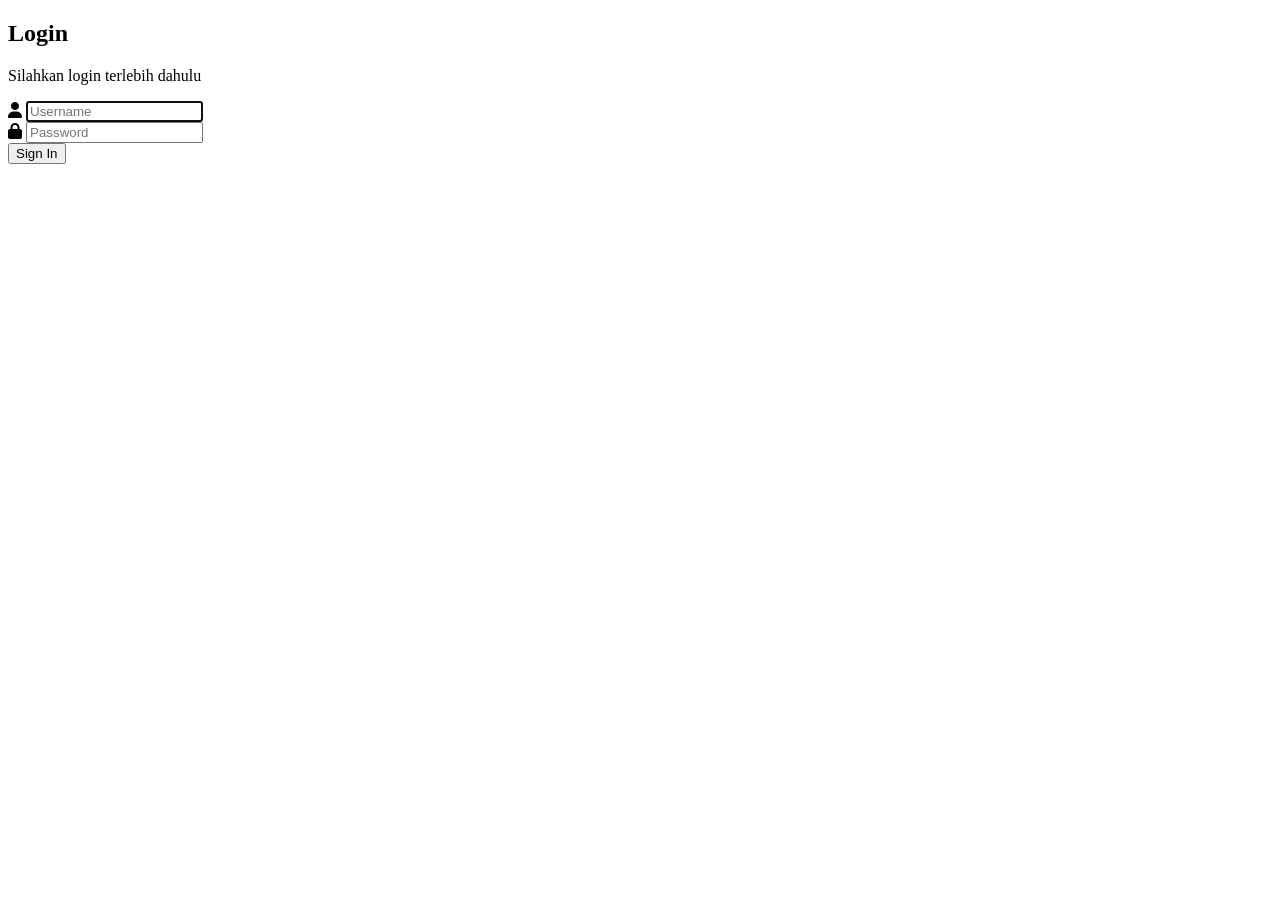
<file: pertemuan-07/bank_sampah/src/main/resources/templates/login.html>
<!DOCTYPE html>
<html lang="en">
  <head>
    <meta charset="UTF-8" />
    <meta name="viewport" content="width=device-width, initial-scale=1.0" />
    <title>Form Login | EcoWaste</title>

    <!-- styling -->
    <link
      href="https://fonts.googleapis.com/css2?family=Poppins:wght@300;400;600;700&display=swap"
      rel="stylesheet"
    />
    <link
      rel="stylesheet"
      href="https://cdnjs.cloudflare.com/ajax/libs/font-awesome/6.4.0/css/all.min.css"
    />
    <link href="https://unpkg.com/aos@2.3.1/dist/aos.css" rel="stylesheet" />
    <link rel="stylesheet" th:href="@{css/style.css}" />
  </head>
  <body>
    <section id="login" class="login">
      <div class="container">
        <div class="card">
          <div class="card-body">
            <h2 class="card-title">Login</h2>
            <p class="card-text">Silahkan login terlebih dahulu</p>
            <form
              th:action="@{/login-process}"
              method="POST"
              class="login-form"
            >
              <div
                class="alert alert-danger mb-3"
                th:if="${error}"
                th:text="${error}"
                data-aos="zoom-in"
              ></div>
              <div class="mb-3">
                <div class="form-group">
                  <i class="fas fa-user input-icon"></i>
                  <input
                    type="text"
                    id="username"
                    name="username"
                    placeholder="Username"
                    required
                    autocomplete="off"
                    autofocus
                  />
                </div>
              </div>
              <div class="mb-3">
                <div class="form-group">
                  <i class="fas fa-lock input-icon"></i>
                  <input
                    type="password"
                    id="password"
                    name="password"
                    placeholder="Password"
                    required
                    autocomplete="off"
                  />
                </div>
              </div>

              <button type="submit" class="btn btn-primary">Sign In</button>
            </form>
          </div>
        </div>
      </div>
    </section>

    <!-- Scripts -->
    <script src="https://unpkg.com/aos@2.3.1/dist/aos.js"></script>
    <script>
      AOS.init();
    </script>
    <script th:src="@{js/script.js}"></script>
  </body>
</html>
</file>
